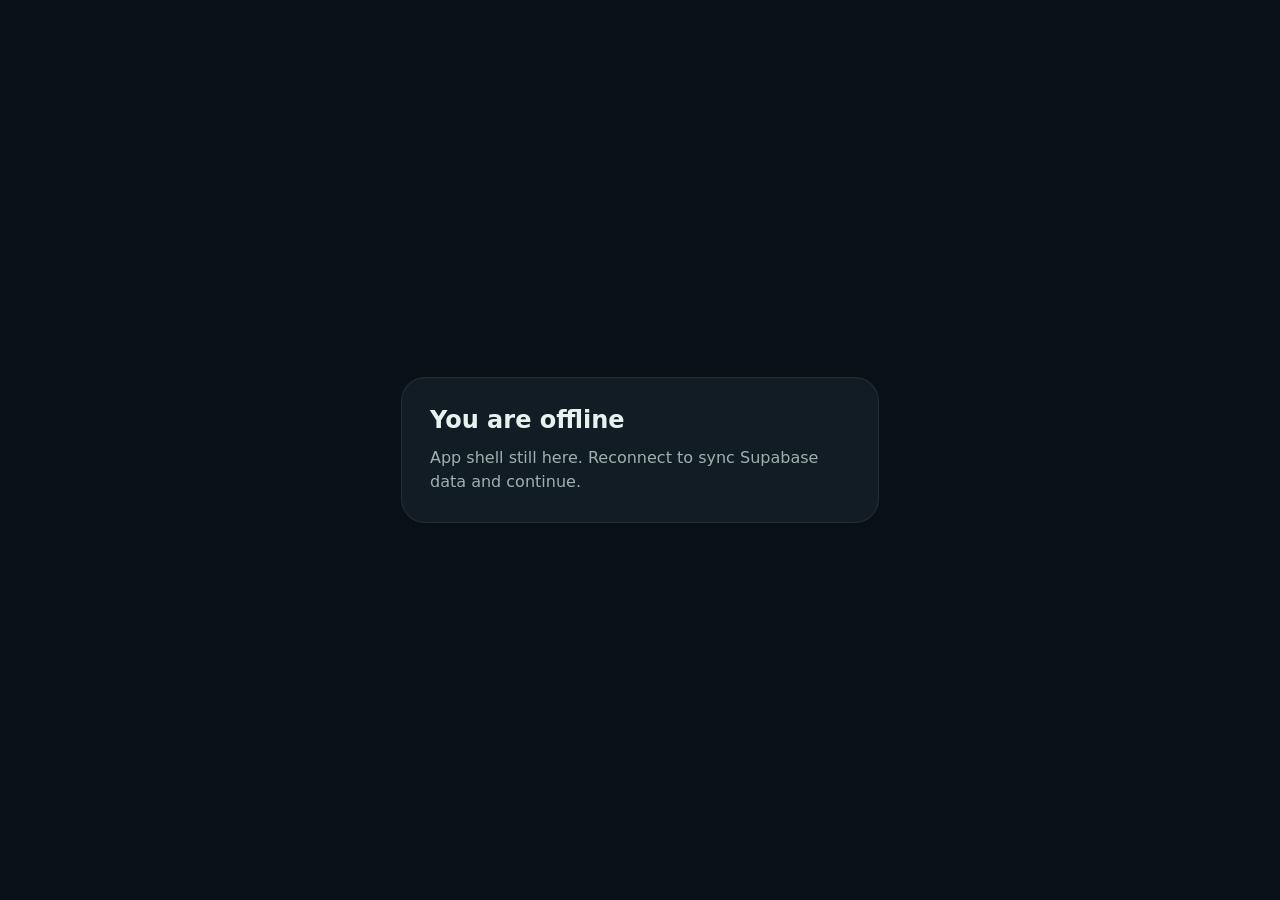
<file: offline.html>
<!DOCTYPE html>
<html lang="en">
<head>
  <meta charset="UTF-8">
  <meta name="viewport" content="width=device-width, initial-scale=1">
  <meta name="theme-color" content="#0f1720">
  <title>Offline | Commitment Tracker</title>
  <style>
    body { margin: 0; min-height: 100vh; display: grid; place-items: center; background: #091016; color: #e7f2ee; font-family: Inter, system-ui, sans-serif; }
    article { width: min(92vw, 420px); padding: 28px; border-radius: 24px; background: #111c24; border: 1px solid rgba(255,255,255,0.08); }
    h1 { margin: 0 0 12px; }
    p { margin: 0; color: #9fb1ac; line-height: 1.5; }
  </style>
</head>
<body>
  <article>
    <h1>You are offline</h1>
    <p>App shell still here. Reconnect to sync Supabase data and continue.</p>
  </article>
</body>
</html>
</file>
